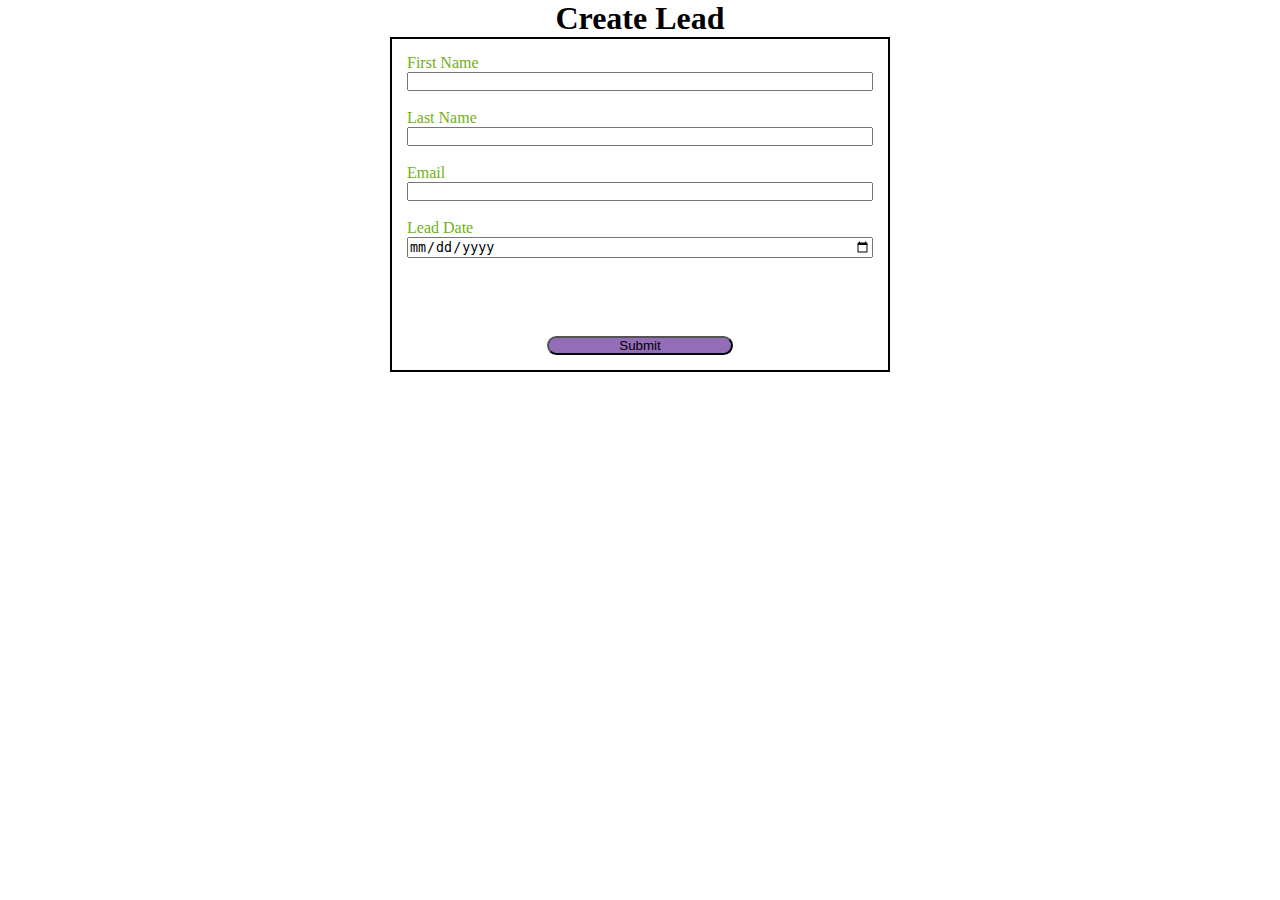
<file: index.html>
<!DOCTYPE html>
<html lang="en">
<head>
    <meta charset="UTF-8">
    <meta name="viewport" content="width=device-width, initial-scale=1.0">
    <title>Web-to-lead from</title>
    <link rel="stylesheet" href="style.css"
</head>
<body>

    <h1>Create Lead</h1>
    
    <form action="https://webto.salesforce.com/servlet/servlet.WebToLead?encoding=UTF-8&orgId=00DGB000002Ftgm" 
        method="POST"
        onsubmit="beforesubmit(event)">  <!--event -->
    
    <input 
        type=hidden 
        name="oid" 
        value="00DGB000002Ftgm"/>
    <input 
        type=hidden 
        name="retURL"
        value="https://rushikeshongithub.github.io/Web-To-Lead-Mini-Project/Thanks.html" />
    <input 
        type=hidden 
        name="Lead_Date__c" 
        class="outputdate"/>
    <input 
        type=hidden 
        name='captcha_settings' 
        value='{"keyname":"web_to_lead_2","fallback":"true","orgId":"00DGB000002Ftgm","ts":""}'/>

    <label 
        for="first_name">First Name</label><input  
        id="first_name" maxlength="40" 
        name="first_name" size="20" 
        type="text" 
        required="True"
        /><br>
    
    <label 
        for="last_name">Last Name</label><input  
        id="last_name" maxlength="80" 
        name="last_name" 
        size="20" 
        type="text"
        required="True" /><br>
 
    <label 
        for="email">Email</label><input  
        id="email" maxlength="80" 
        name="email" size="20" 
        type="text"
        required="True" /><br>
    
    <label 
        for="Lead Date">Lead Date</label>
        <input type="date"
        required="True"
        class="inputdate">
    <!--Lead Date:<span class="dateInput dateOnlyInput"><input  id="00NGB00000Qf2fL" name="00NGB00000Qf2fL" size="12" type="text" /></span><br>
    -->
    <div 
        class="g-recaptcha"
        data-callback="capthchasuccess" 
        data-sitekey="6LeaFiUqAAAAAPwyg-LgNs47EHvy5JuNjiD0oRfc"></div><br>
    <input 
        type="submit" 
        name="submit"
        class="submit">
    
    </form>
    <script src="https://www.google.com/recaptcha/api.js"></script>
    <script src="script.js"></script>
</body>
</html>
</file>
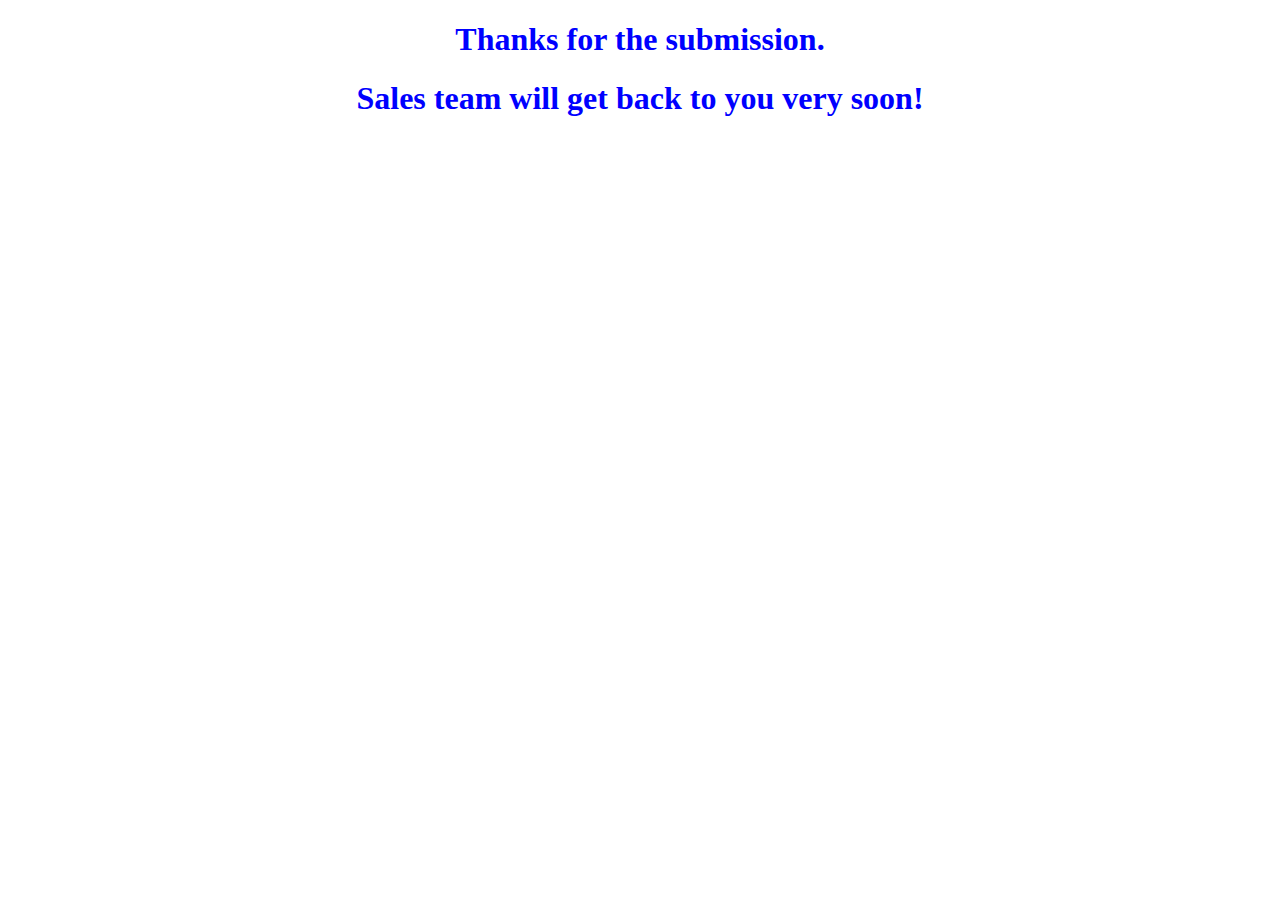
<file: Thanks.html>
<!DOCTYPE html>
<html lang="en">
<head>
    <meta charset="UTF-8">
    <meta name="viewport" content="width=device-width, initial-scale=1.0">
    <title>Document</title>
    <style>
        h1 {
            text-align: center;
            color: blue;
        }
    </style>
</head>
<body>
    <h1>Thanks for the submission.</h1>
    <h1>Sales team will get back to you very soon!</h1>
</body>
</html>
</file>
<file: style.css>
*{
    margin: 0;
    padding: 0;
    box-sizing: border-box;
}

h1{
    text-align:center;
}

input,
label {
    display:block;
}
label{
    color: rgb(114, 177, 20);
}
input{
    width:100%;
}

.submit{
    margin: 15px auto 0 auto;
    width: 40%;
    background-color: rgb(147, 109, 184);
    border-radius: 20px;
}

form{
    min-width: 300px;
    max-width: 500px;
    margin: auto;
    border: 2px solid black;
    padding: 15px;
}

.g-recaptcha{
    margin-top: 15px;
    display: flex;
    justify-content: center;
    padding: 15px;
}
</file>
